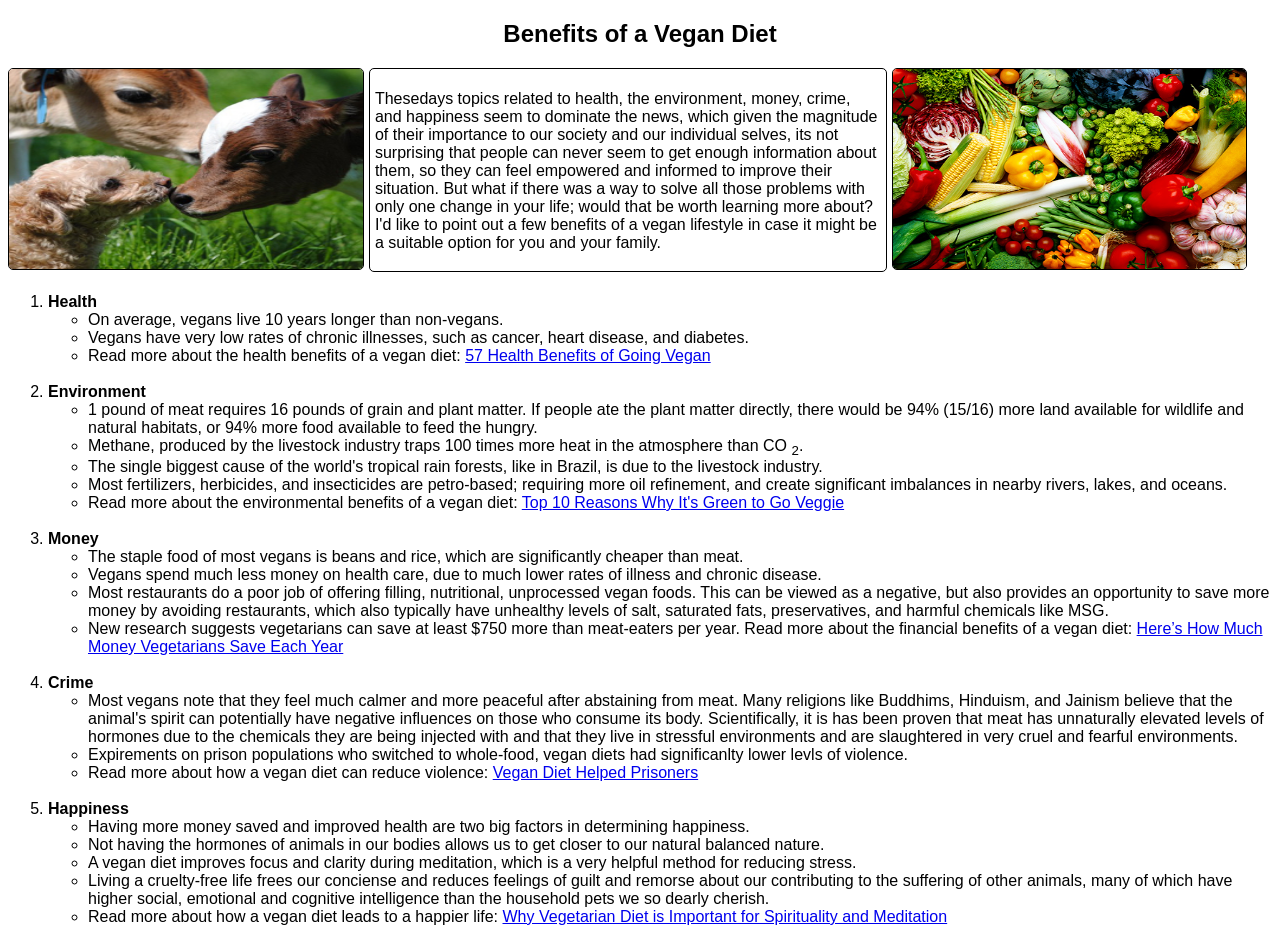
<file: web_basics/index.html>
<!DOCTYPE html>
<html style="font-family: Verdana, Geneva, sans-serif;">
<head>
    <meta charset="utf-8">
    <title>Benefits of a Vegan Diet</title>
</head>

<body>
    <main>
        <h2 style="text-align: center">Benefits of a Vegan Diet</h2>

        <div style="float: left;">

            <div style="width: 28%; float: left; margin-right: 2px">
                <img src="images/DogCow.jpg" alt="DogCow" style="height: 200px; width: 100%; border: 1px solid; border-radius: 5px;" />
            </div>

            <div style="float: left; margin: 5px; margin-top: 0px; padding: 5px; height: 192px; width: 40%; border: 1px solid; border-radius: 5px;" >
                <p>Thesedays topics related to health, the environment, money, crime, and happiness seem to dominate the news, which given the magnitude of their importance to our society and our individual selves, its not surprising that people can never seem to get enough information about them, so they can feel empowered and informed to improve their situation.  But what if there was a way to solve all those problems with only one change in your life; would that be worth learning more about?  I'd like to point out a few benefits of a vegan lifestyle in case it might be a suitable option for you and your family.</p>
            </div>

            <div style="width: 28%; float: left; margin-right: 2px">
                <img src="images/vegetables.jpg" alt="Vegetables" style="height: 200px; width: 100%; border: 1px solid; border-radius: 5px;"/>
            </div>

        </div>

        <section style="float: left;">
            <ol>
                <li><strong>Health</strong>
                    <ul><li>On average, vegans live 10 years longer than non-vegans.</li></ul>
                    <ul><li>Vegans have very low rates of chronic illnesses, such as cancer, heart disease, and diabetes.</li></ul>
                    <ul><li>Read more about the health benefits of a vegan diet: <a href="http://www.nursingdegree.net/blog/19/57-health-benefits-of-going-vegan/" target="_blank">57 Health Benefits of Going Vegan</a></li></ul>
                </li>
                </br>
                <li><strong>Environment</strong>
                    <ul><li>1 pound of meat requires 16 pounds of grain and plant matter.  If people ate the plant matter directly, there would be 94% (15/16) more land available for wildlife and natural habitats, or 94% more food available to feed the hungry.</li></ul>
                    <ul><li>Methane, produced by the livestock industry traps 100 times more heat in the atmosphere than CO <sub>2</sub>.</li></ul>
                    <ul><li>The single biggest cause of the world's tropical rain forests, like in Brazil, is due to the livestock industry.</li></ul>
                    <ul><li>Most fertilizers, herbicides, and insecticides are petro-based; requiring more oil refinement, and create significant imbalances in nearby rivers, lakes, and oceans.</li></ul>
                    <ul><li>Read more about the environmental benefits of a vegan diet: <a href="https://www.downtoearth.org/go-veggie/environment/top-10-reasons" target="_blank">Top 10 Reasons Why It's Green to Go Veggie</a></li></ul>
                </li>
                </br>
                <li><strong>Money</strong>
                    <ul><li>The staple food of most vegans is beans and rice, which are significantly cheaper than meat.</li></ul>
                    <ul><li>Vegans spend much less money on health care, due to much lower rates of illness and chronic disease.</li></ul>
                    <ul><li>Most restaurants do a poor job of offering filling, nutritional, unprocessed vegan foods.  This can be viewed as a negative, but also provides an opportunity to save more money by avoiding restaurants, which also typically have unhealthy levels of salt, saturated fats, preservatives, and harmful chemicals like MSG.</li></ul>
                    <ul><li>New research suggests vegetarians can save at least $750 more than meat-eaters per year.  Read more about the financial benefits of a vegan diet: <a href="http://time.com/money/4066188/vegetarians-save-money/" target="_blank">Here’s How Much Money Vegetarians Save Each Year</a></li></ul>
                </li>
                </br>
                <li><strong>Crime</strong>
                    <ul><li>Most vegans note that they feel much calmer and more peaceful after abstaining from meat.  Many religions like Buddhims, Hinduism, and Jainism believe that the animal's spirit can potentially have negative influences on those who consume its body.  Scientifically, it is has been proven that meat has unnaturally elevated levels of hormones due to the chemicals they are being injected with and that they live in stressful environments and are slaughtered in very cruel and fearful environments.</li></ul>
                    <ul><li>Expirements on prison populations who switched to whole-food, vegan diets had significanlty lower levls of violence.</li></ul>
                    <ul><li>Read more about how a vegan diet can reduce violence: <a href="http://www.care2.com/greenliving/vegan-diet-helped-prisoners.html" target="_blank">Vegan Diet Helped Prisoners</a></li></ul>
                </li>
                </br>
                <li><strong>Happiness</strong>
                    <ul><li>Having more money saved and improved health are two big factors in determining happiness.</li></ul>
                    <ul><li>Not having the hormones of animals in our bodies allows us to get closer to our natural balanced nature.</li></ul>
                    <ul><li>A vegan diet improves focus and clarity during meditation, which is a very helpful method for reducing stress.</li></ul>
                    <ul><li>Living a cruelty-free life frees our conciense and reduces feelings of guilt and remorse about our contributing to the suffering of other animals, many of which have higher social, emotional and cognitive intelligence than the household pets we so dearly cherish.</li></ul>
                    <ul><li>Read more about how a vegan diet leads to a happier life: <a href="http://www.thespiritualindian.com/vegetarian-diet-for-spirituality-meditation/" target="_blank">Why Vegetarian Diet is Important for Spirituality and Meditation</a></li></ul>
                </li>
            </ol>
        </section>
    </main>
    <br>
    <br>
</body>
</html>
</file>
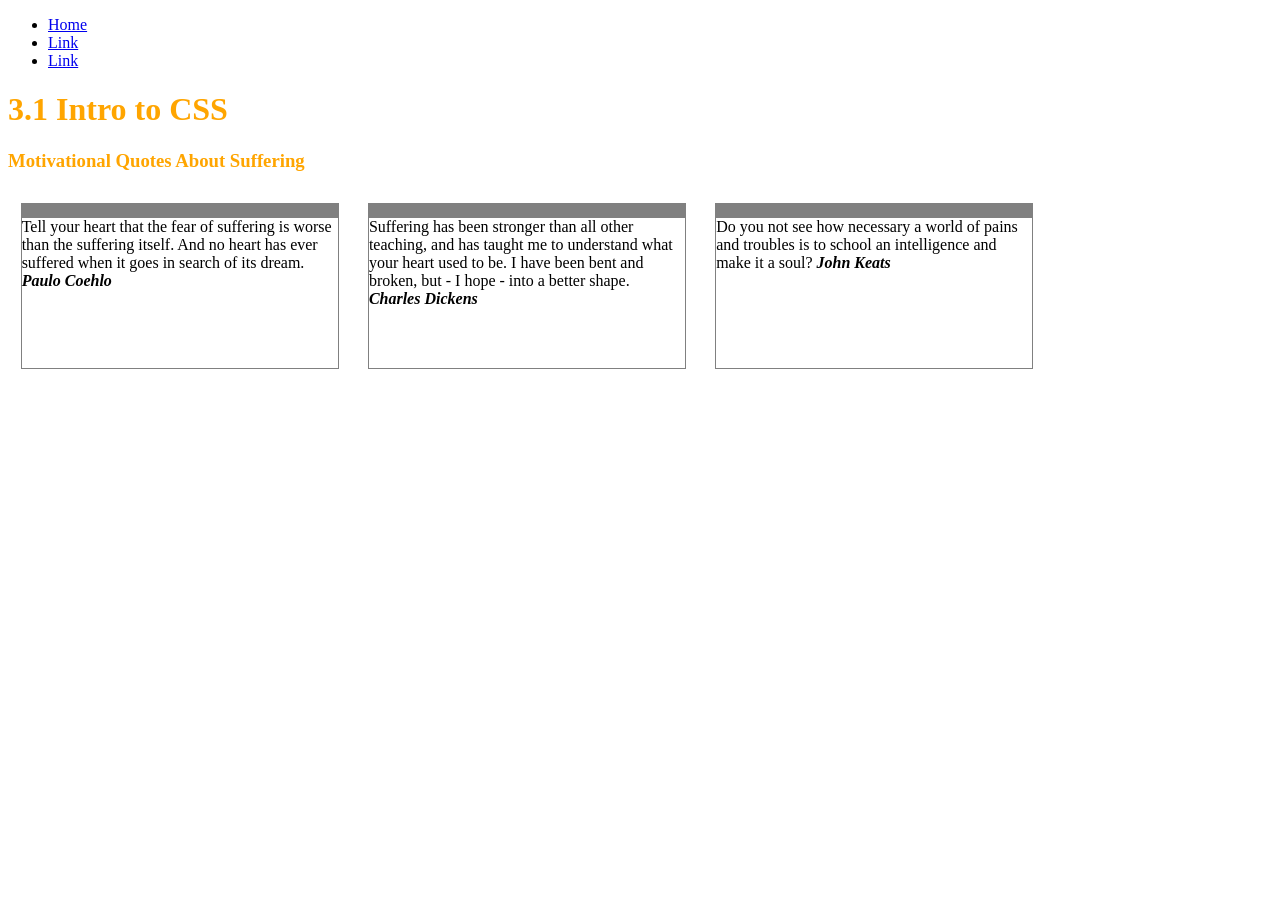
<file: css/css-practice/index.html>
<!DOCTYPE html>
<html>
    <head>
        <meta charset="utf-8">
        <link rel="stylesheet" href="css/style.css"  type="text/css">
        <title>#</title>
    </head>

    <body>
        <header>
            <nav>
                <ul>
                    <li class="active"><a href="index.html">Home</a></li>
                    <li><a href="index.html">Link</a></li>
                    <li><a href="index.html">Link</a></li>
                </ul>
            </nav>
        </header>

        <div class="container">
            <div class="greeting">
                <h1>3.1 Intro to CSS</h1>
            </div>

            <article class="article-1">
                <section class="section-1">

                    <h1>Motivational Quotes About Suffering</h1>
                    <blockquote>
                    Tell your heart that the fear of suffering is worse than the suffering itself. And no heart has ever suffered when it goes in search of its dream.
                      <cite>Paulo Coehlo</cite>
                    </blockquote>

                    <blockquote>
                    Suffering has been stronger than all other teaching, and has taught me to understand what your heart used to be. I have been bent and broken, but - I hope - into a better shape.
                      <cite>Charles Dickens</cite>
                    </blockquote>

                    <blockquote>
                    Do you not see how necessary a world of pains and troubles is to school an intelligence and make it a soul?
                      <cite>John Keats</cite>
                    </blockquote>


                </section>
            </article>

        </div>  <!-- Container Ends  -->
    </body>
</html>
</file>
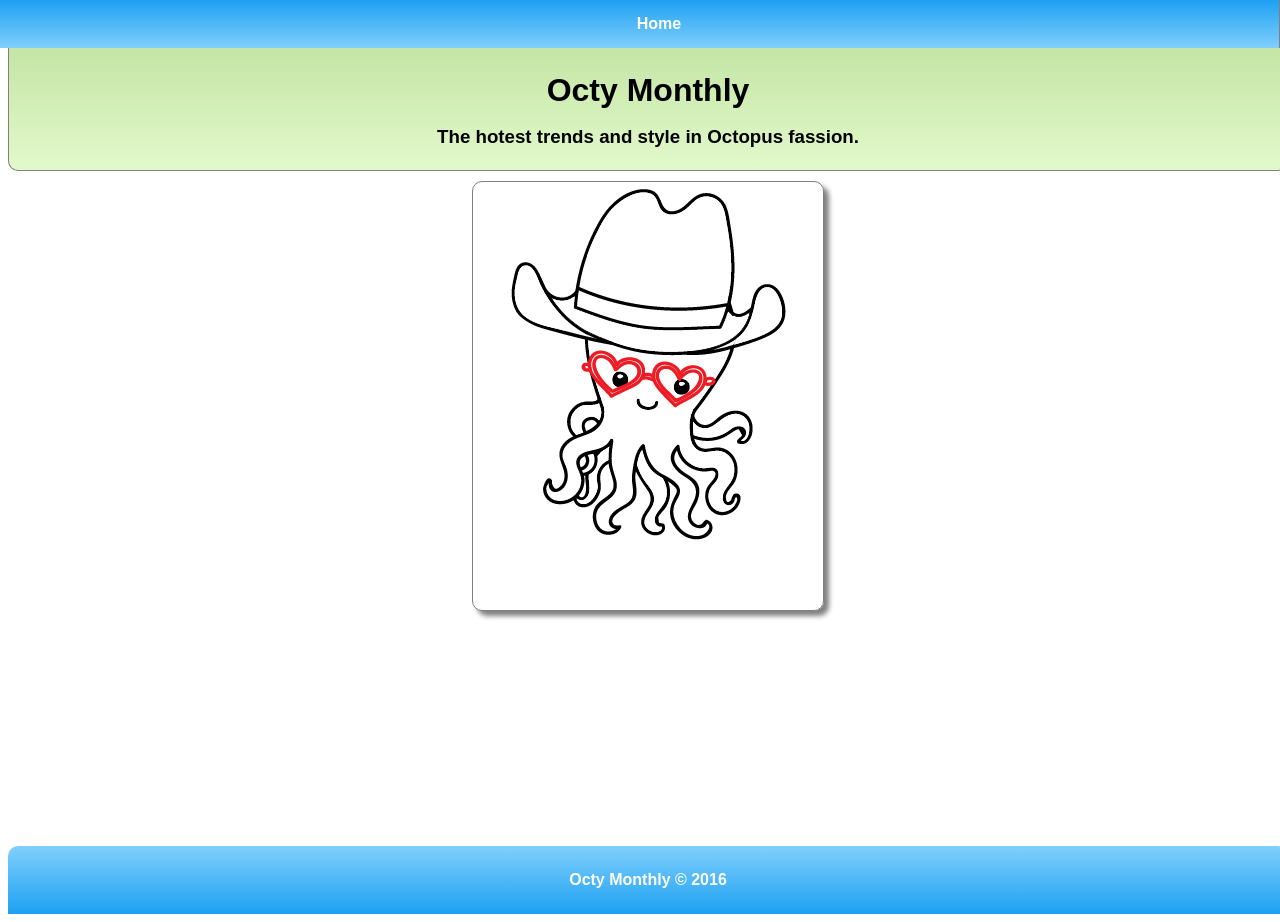
<file: css/positioning/index.html>
<!DOCTYPE html>
<html>
    <head>
        <meta charset="utf-8">
        <link rel="stylesheet" href="css/style.css"  type="text/css">
        <title>Octopus Styling</title>
    </head>

    <body>
        <header>
            <nav>
                <ul>
                    <li class="active"><a href="index.html">Home</a></li>
                </ul>
            </nav>
        </header>

            <div class="greeting">
                <h1>Octy Monthly</h1>
                <h3>The hotest trends and style in Octopus fassion.</h3>
            </div>

        <div class="container">

            <div class="image-box">

                <img class="oct-bod" src="images/octopus.png" alt="octopus">

                <img class="glasses" src="images/glasses.png" alt="glasses">

                <img class="hat" src="images/hat.png" alt="hat">

            </div>


        </div>  <!-- Container Ends  -->

        <footer>
            <p>Octy Monthly &copy; 2016</p>
        </footer>

    </body>
</html>
</file>
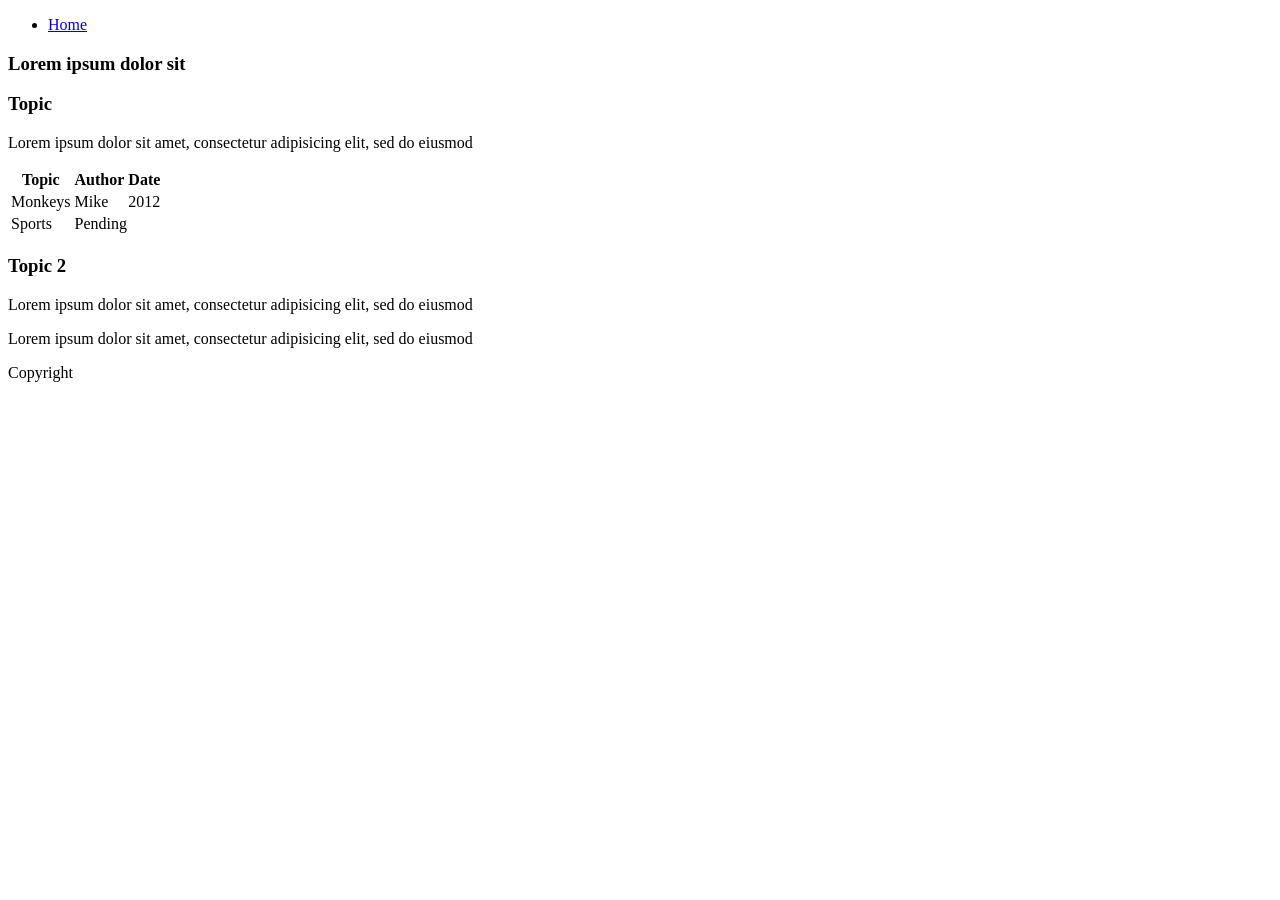
<file: html/gps/index.html>
<!DOCTYPE html>
<html>
<head>
    <title>Home</title>
</head>
<body>
    <header>
        <nav>
            <ul>
                <li><a href="index.html">Home</a></li>
            </ul>
        </nav>
    </header>
    <main>
        <article>
            <h3>Lorem ipsum dolor sit</h3>
            <section>
                <h3>Topic</h3>
                <p>Lorem ipsum dolor sit amet, consectetur adipisicing elit, sed do eiusmod</p>
                <table>
                    <tr>
                        <th>Topic</th>
                        <th>Author</th>
                        <th>Date</th>
                    </tr>
                    <tr>
                        <td>Monkeys</td>
                        <td>Mike</td>
                        <td>2012</td>
                    </tr>
                    <tr>
                        <td>Sports</td>
                        <td colspan="2">Pending</td>
                    </tr>
                </table>
            </section>
            <section>
                <h3>Topic 2</h3>
                <p>Lorem ipsum dolor sit amet, consectetur adipisicing elit, sed do eiusmod</p>
            </section>
        </article>
        <aside>
            <p>Lorem ipsum dolor sit amet, consectetur adipisicing elit, sed do eiusmod</p>
        </aside>
    </main>
    <footer>
        <p>Copyright</p>
    </footer>
</body>
</html>
</file>
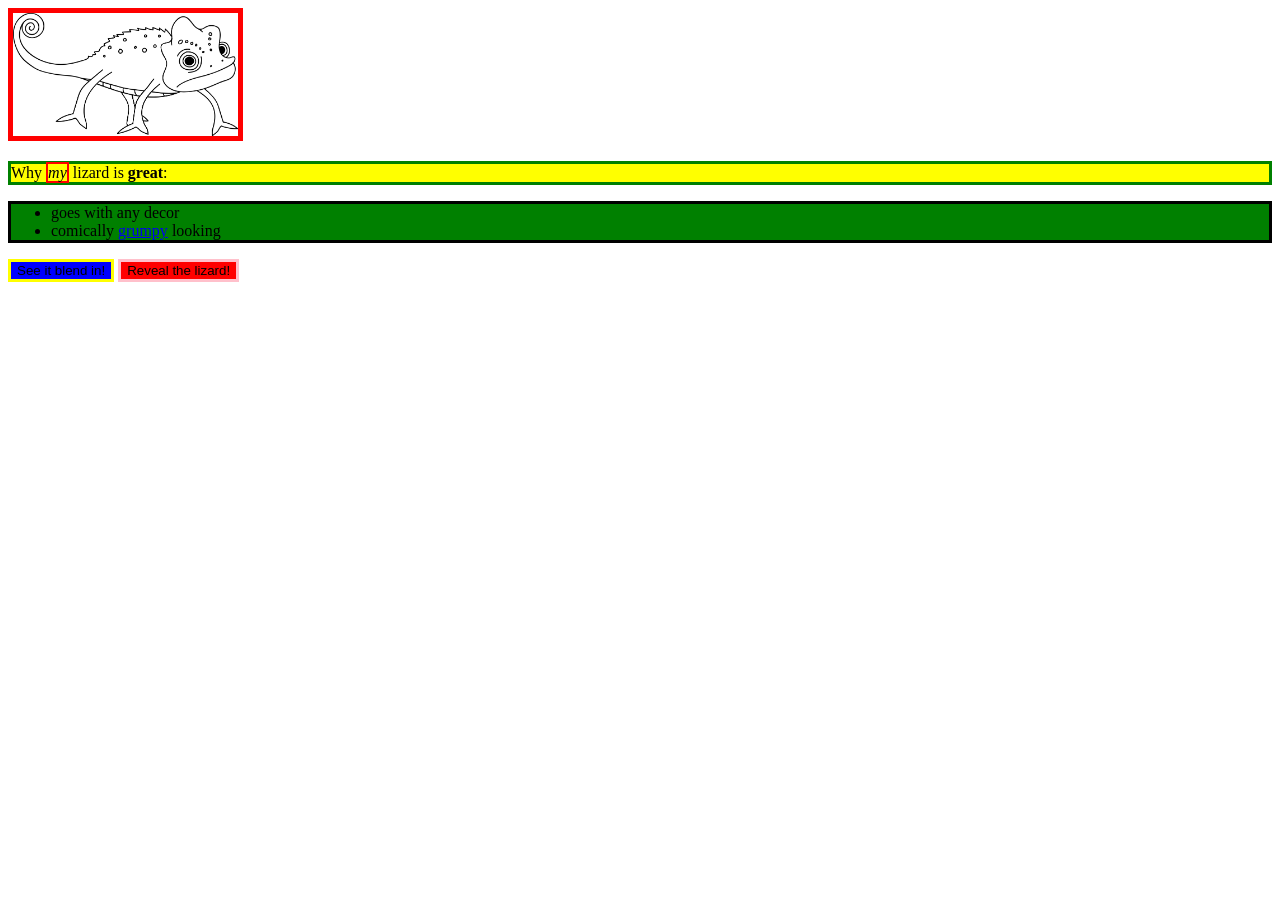
<file: web_dev/9.2_Pair_Dynamic_Pages_JS/index.html>
<!DOCTYPE html>
<html>
<head>
  <title>About My Pet</title>
  <link rel="stylesheet" href="style.css">
</head>
<body>
  <div id="about-my-pet">
    <img id="lizard-photo" src="chameleon.png">
    <p>Why <em>my</em> lizard is <strong>great</strong>:</p>
    <ul>
      <li>goes with any decor</li>
      <li>comically <a href="http://grumpy.com">grumpy</a> looking</li>
    </ul>
    <button>See it blend in!</button>
    <button>Reveal the lizard!</button>
  </div>
  <script src="script.js"></script>
</body>
</html>
</file>
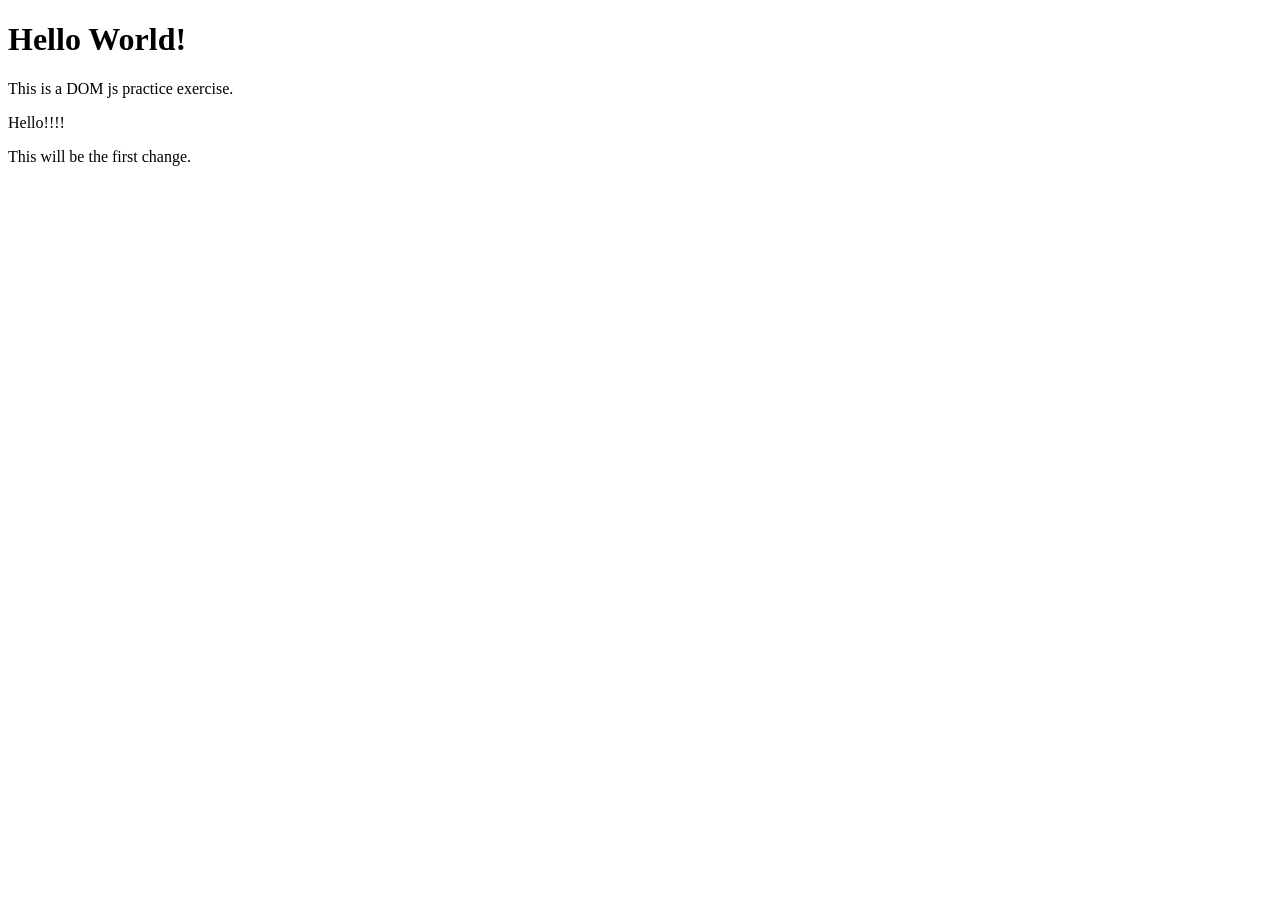
<file: web_dev/client_side_js/index.html>
<!DOCTYPE html>
<html>
  <head>
    <meta charset="utf-8">
    <title>Practice DOM JS</title>
  </head>
  <body>
    <h1>Hello World!</h1>
    <p class="greeting">This is a DOM js practice exercise.</p>

    <p id="demo">Hello!!!!</p>

    <p id="changes">This will be the first change.</p>
    <!-- <p id="changes">This will be the second change.</p> -->


    <!-- <script>
    document.getElementById("demo").innerHTML = "Hello World!";
    </script> -->

    <script src="script.js"></script>
  </body>
</html>
</file>
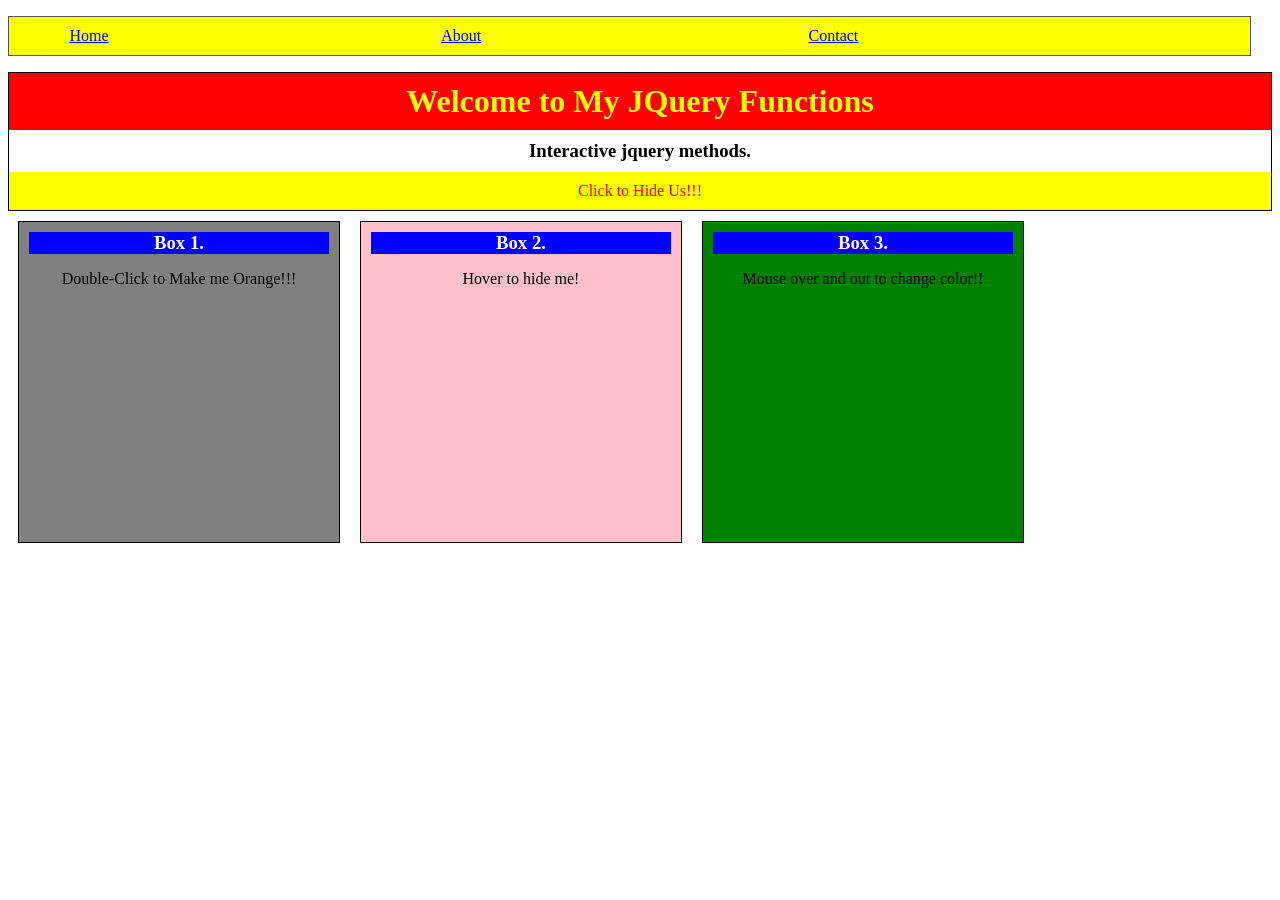
<file: web_dev/jquery/index.html>
<!DOCTYPE html>
<html>
  <head>
    <meta charset="utf-8">
    <title>My Jquery Functions</title>
    <link rel="stylesheet" href="styles.css">
    <script src="https://ajax.googleapis.com/ajax/libs/jquery/3.2.1/jquery.min.js"></script>
    <script src="my_jquery_functions.js"></script>
  </head>
  <body>

    <div id="nav">
      <ul>
        <li><a href="https://www.google.com">Home</a></li>
        <li><a href="https://www.google.com">About</a></li>
        <li><a href="https://www.google.com">Contact</a></li>
      </ul>
    </div>

    <div id="intro">
      <h1>Welcome to My JQuery Functions</h1>
      <h3>Interactive jquery methods.</h3>
      <p>Click to Hide Us!!!</p>
      <!-- <button>Click to Hide</button><br><br> -->
    </div>

    <div class="boxes" id="box1">
      <h3>Box 1.</h3>
      <p>Double-Click to Make me Orange!!!</p>
    </div>

    <div class="boxes" id="box2">
      <h3>Box 2.</h3>
      <p>Hover to hide me!</p>
    </div>

    <div class="boxes" id="box3">
      <h3>Box 3.</h3>
      <p>Mouse over and out to change color!!</p>
    </div>



  </body>
</html>
</file>
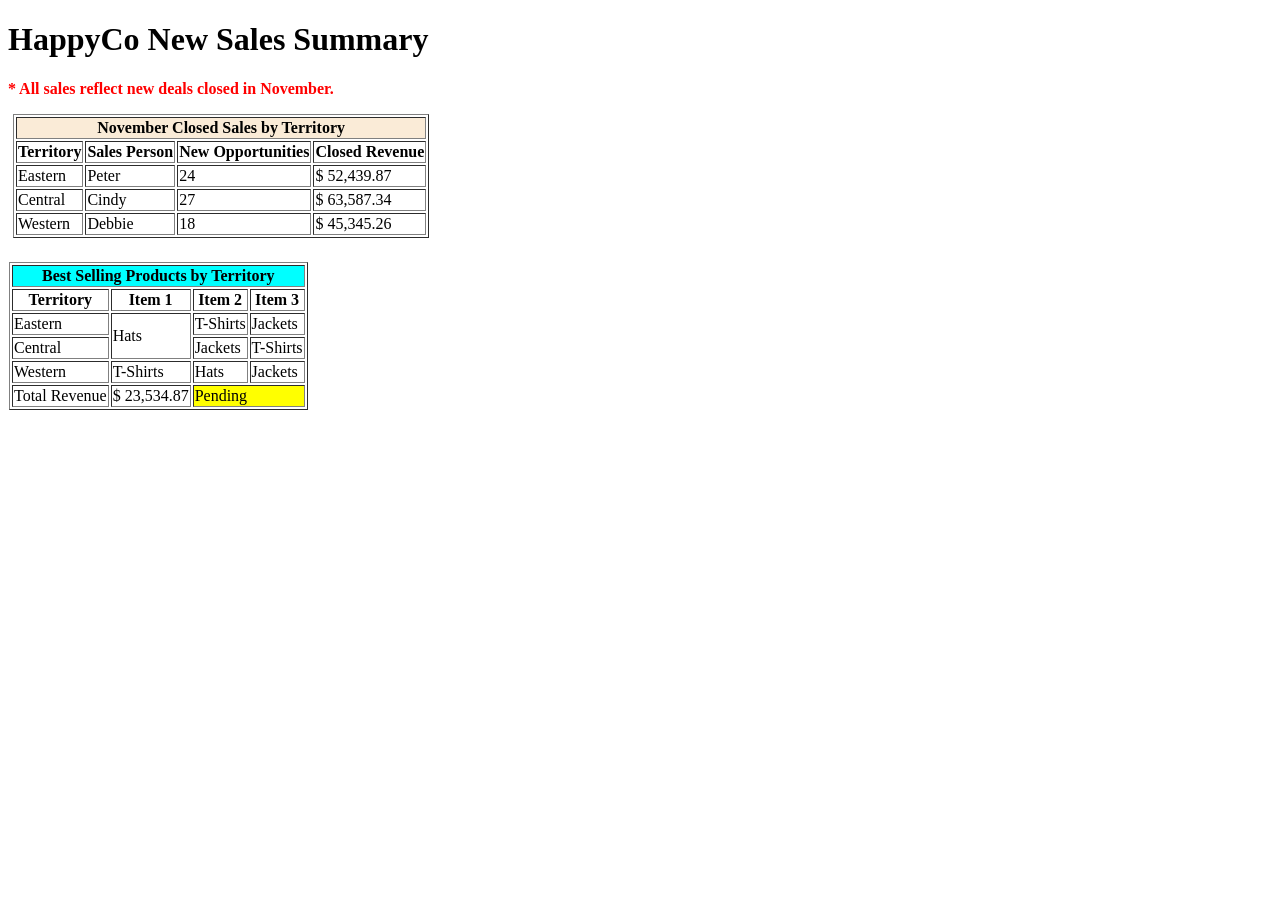
<file: html/table-practice.html>
<!DOCTYPE html>
<html>
    <head>
        <meta charset="utf-8">
        <title>HappyCo New Sales</title>
    </head>
    <body>
        <h1>HappyCo New Sales Summary</h1>
        <p style="color: red;"><strong>* All sales reflect new deals closed in November.</strong></p>
        <table border="1" style="margin:5px;">
            <tr>
                <th colspan="4" style="background: #FAEBD7;">November Closed Sales by Territory</th>
            </tr>
            <tr>
                <th>Territory</th>
                <th>Sales Person</th>
                <th>New Opportunities</th>
                <th>Closed Revenue</th>
            </tr>
            <tr>
                <td>Eastern</td>
                <td>Peter</td>
                <td>24</td>
                <td>$ 52,439.87</td>
            </tr>
            <tr>
                <td>Central</td>
                <td>Cindy</td>
                <td>27</td>
                <td>$ 63,587.34</td>
            </tr>
            <tr>
                <td>Western</td>
                <td>Debbie</td>
                <td>18</td>
                <td>$ 45,345.26</td>
            </tr>
        </table>
        <br>

        <table border="1" style="margin: 1px;">
            <tr>
                <th colspan="4" style="background: #00FFFF;">Best Selling Products by Territory</th>
            </tr>
            <tr>
                <th>Territory</th>
                <th>Item 1</th>
                <th>Item 2</th>
                <th>Item 3</th>
            </tr>
            <tr>
                <td>Eastern</td>
                <td rowspan="2">Hats</td>
                <td>T-Shirts</td>
                <td>Jackets</td>
            </tr>
            <tr>
                <td>Central</td>
                <td>Jackets</td>
                <td>T-Shirts</td>
            </tr>
            <tr>
                <td>Western</td>
                <td>T-Shirts</td>
                <td>Hats</td>
                <td>Jackets</td>
            </tr>
            <tr>
                <td>Total Revenue</td>
                <td>$ 23,534.87</td>
                <td colspan="2" style="background: yellow;">Pending</td>
            </tr>
        </table>


    </body>
</html>
</file>
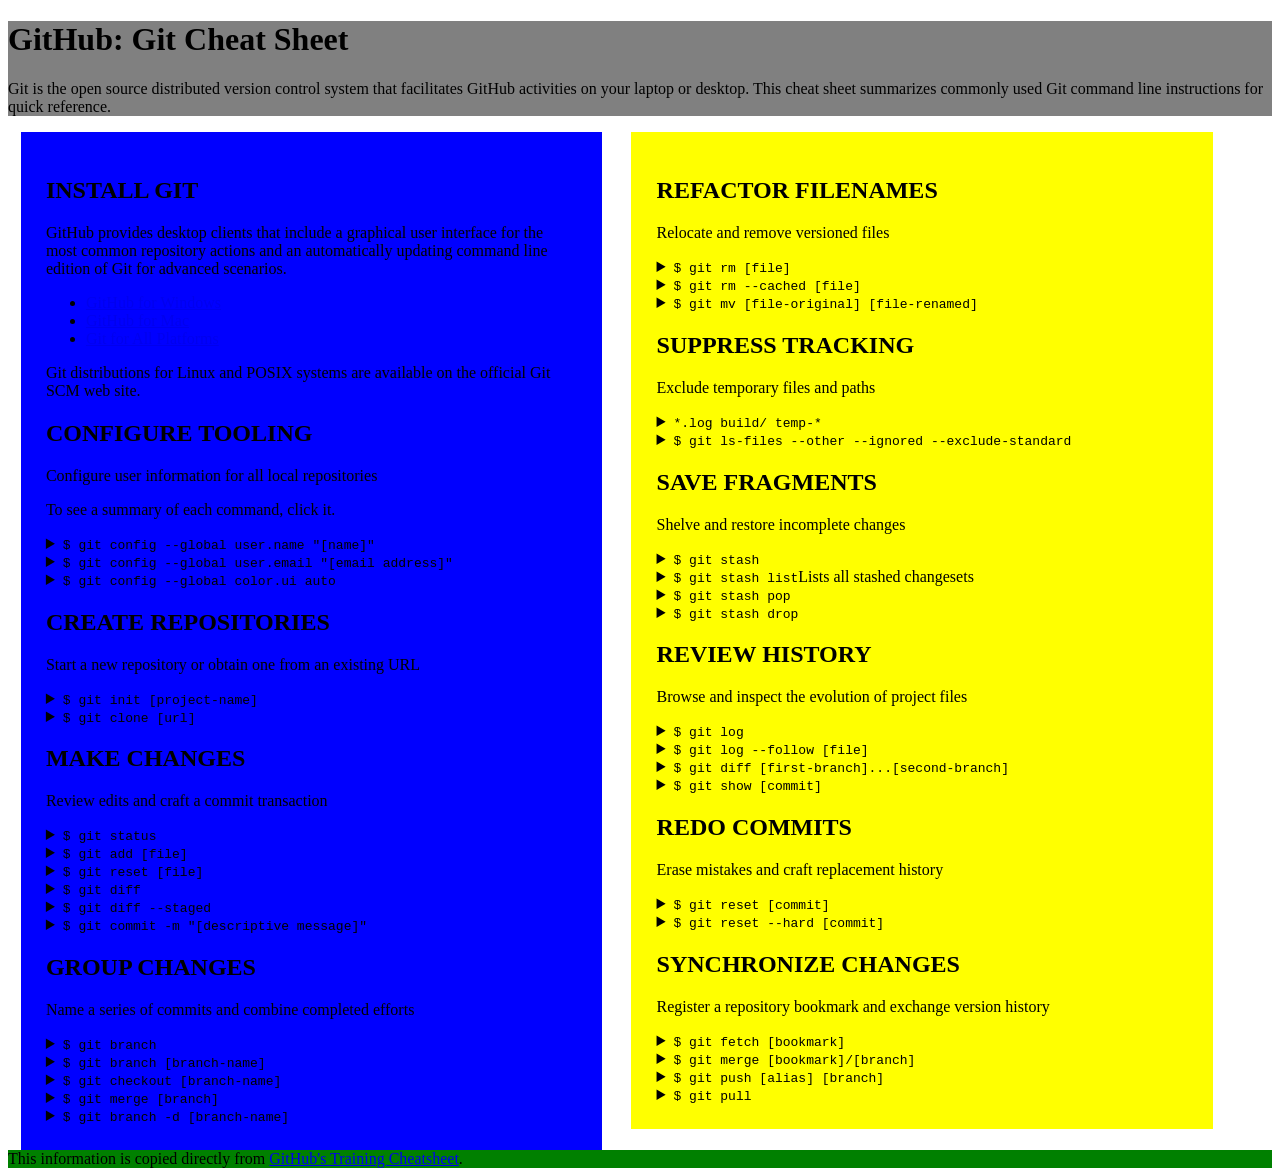
<file: css/gps/gps2-1.html>
<!--
Write your names here:
1. Adam Booth
2.

Adam's GH Link: https://github.com/4rlm/phase-0-tracks

We spent [#] hours on this challenge.
-->

<!-- This challenge uses HTML5 syntax that may not be available in all browsers (It works in Chrome and Safari, from my testing. (<details> and<summary>). -->

<!DOCTYPE html>
<html lang="en">
  <head>
    <meta charset="UTF-8">
    <link rel="stylesheet" href="gps2-1.css" type="text/css">
    <title>Git Cheat Sheet</title>
  </head>

  <body>
    <header>
      <h1>GitHub: Git Cheat Sheet</h1>
      <p>Git is the open source distributed version control system that
        facilitates GitHub activities on your laptop or desktop.
        This cheat sheet summarizes commonly used Git command line
        instructions for quick reference.</p>
    </header>

    <section class="column-1">
      <article>
        <h2>INSTALL GIT</h2>
        <p>GitHub provides desktop clients that include a graphical user
        interface for the most common repository actions and an automatically
        updating command line edition of Git for advanced scenarios.</p>
        <ul>
          <li><a href="https://windows.github.com">GitHub for Windows</a></li>
          <li><a href="https://mac.github.com">GitHub for Mac</a></li>
          <li><a href="http://git-scm.com">Git for All Platforms</a></li>
        </ul>

        Git distributions for Linux and POSIX systems are available on the
        official Git SCM web site.
      </article>

      <article>
        <h2>CONFIGURE TOOLING</h2>
        <p>Configure user information for all local repositories</p>
        <p> To see a summary of each command, click it.</p>

        <details>
          <summary><code>$ git config --global user.name "[name]"</code></summary>
          <p>Sets the name you want attached to your commit transactions</p>
        </details>

        <details>
          <summary><code>$ git config --global user.email "[email address]"</code></summary>
          <p>Sets the email you want atached to your commit transactions</p>
        </details>

        <details>
          <summary><code>$ git config --global color.ui auto</code></summary>
          <p>Enables helpful colorization of command line output</p>
        </details>
      </article>

      <article>
        <h2>CREATE REPOSITORIES</h2>
        <p>Start a new repository or obtain one from an existing URL</p>

        <details>
          <summary><code>$ git init [project-name]</code></summary>
          <p>Creates a new local repository with the specified name</p>
        </details>

        <details>
          <summary><code>$ git clone [url]</code></summary>
          <p>Downloads a project and its entire version history</p>
        </details>
      </article>

      <article>
        <h2>MAKE CHANGES</h2>
        <p>Review edits and craft a commit transaction</p>

        <details>
          <summary><code>$ git status</code></summary>
          <p>Lists all new or modified files to be committed</p>
        </details>

        <details>
          <summary><code>$ git add [file]</code></summary>
          <p>Snapshots the file in preparation for versioning</p>
        </details>

        <details>
          <summary><code>$ git reset [file]</code></summary>
          <p>Unstages the file, but preserve its contents</p>
        </details>

        <details>
          <summary><code>$ git diff</code></summary>
          <p>Shows file differences not yet staged</p>
        </details>

        <details>
          <summary><code>$ git diff --staged</code></summary>
          <p>Shows file differences between staging and the last file version</p>
        </details>

        <details>
          <summary><code>$ git commit -m "[descriptive message]"</code></summary>
          <p>Records file snapshots permanently in version history</p>
        </details>
      </article>

      <article>
        <h2>GROUP CHANGES</h2>
        <p>Name a series of commits and combine completed efforts</p>

        <details>
          <summary><code>$ git branch</code></summary>
          <p>Lists all local branches in the current repository</p>
        </details>

        <details>
          <summary><code>$ git branch [branch-name]</code></summary>
          <p>Creates a new branch</p>
        </details>

        <details>
          <summary><code>$ git checkout [branch-name]</code></summary>
          <p>Switches to the specified branch and updates the working directory</p>
        </details>

        <details>
          <summary><code>$ git merge [branch]</code></summary>
          <p>Combines the specified branch’s history into the current branch</p>
        </details>

        <details>
          <summary><code>$ git branch -d [branch-name]</code></summary>
          <p>Deletes the specified branch</p>
        </details>
      </article>
    </section>

    <section class="column-2">
      <article>
        <h2>REFACTOR FILENAMES</h2>
        <p>Relocate and remove versioned files</p>

        <details>
          <summary><code>$ git rm [file]</code></summary>
          <p>Deletes the file from the working directory and stages the deletion</p>
        </details>

        <details>
          <summary><code>$ git rm --cached [file]</code></summary>
          <p>Removes the file from version control but preserves the file locally</p>
        </details>

        <details>
          <summary><code>$ git mv [file-original] [file-renamed]</code></summary>
          <p>Changes the file name and prepares it for commit</p>
        </details>
      </article>

      <article>
        <h2>SUPPRESS TRACKING</h2>
        <p>Exclude temporary files and paths</p>

        <details>
          <summary><code>*.log
                    build/
                    temp-*
          </code></summary>
          <p>A text file named .gitignore suppresses accidental versioning of files and paths matching the specified paterns</p>
        </details>

        <details>
          <summary><code>$ git ls-files --other --ignored --exclude-standard</code></summary>
          <p>Lists all ignored files in this project</p>
        </details>
      </article>

      <article>
        <h2>SAVE FRAGMENTS</h2>
        <p>Shelve and restore incomplete changes</p>

        <details>
          <summary><code>$ git stash</code></summary>
          <p>Temporarily stores all modified tracked files</p>
        </details>

        <details>
          <summary><code>$ git stash list</code>Lists all stashed changesets</summary>
          <p></p>
        </details>

        <details>
          <summary><code>$ git stash pop</code></summary>
          <p>Restores the most recently stashed files</p>
        </details>

        <details>
          <summary><code>$ git stash drop</code></summary>
          <p>Discards the most recently stashed changeset</p>
        </details>

      </article>

      <article>
        <h2>REVIEW HISTORY</h2>
        <p>Browse and inspect the evolution of project files</p>

        <details>
          <summary><code>$ git log</code></summary>
          <p>Lists version history for the current branch</p>
        </details>

        <details>
          <summary><code>$ git log --follow [file]</code></summary>
          <p>Lists version history for a file, including renames</p>
        </details>

        <details>
          <summary><code>$ git diff [first-branch]...[second-branch]</code></summary>
          <p>Shows content differences between two branches</p>
        </details>

        <details>
          <summary><code>$ git show [commit]</code></summary>
          <p>Outputs metadata and content changes of the specified commit</p>
        </details>
      </article>

      <article>
        <h2>REDO COMMITS</h2>
        <p>Erase mistakes and craft replacement history</p>

        <details>
          <summary><code>$ git reset [commit]</code></summary>
          <p>Undoes all commits after [commit], preserving changes locally</p>
        </details>

        <details>
          <summary><code>$ git reset --hard [commit]</code></summary>
          <p>Discards all history and changes back to the specified commit</p>
        </details>
      </article>

      <article>
        <h2>SYNCHRONIZE CHANGES</h2>
        <p>Register a repository bookmark and exchange version history</p>

        <details>
          <summary><code>$ git fetch [bookmark]</code></summary>
          <p>Downloads all history from the repository bookmark</p>
        </details>

        <details>
          <summary><code>$ git merge [bookmark]/[branch]</code></summary>
          <p>Combines bookmark’s branch into current local branch</p>
        </details>

        <details>
          <summary><code>$ git push [alias] [branch]</code></summary>
          <p>Uploads all local branch commits to GitHub</p>
        </details>

        <details>
          <summary><code>$ git pull</code></summary>
          <p>Downloads bookmark history and incorporates changes</p>
        </details>
      </article>
    </section>

    <footer>
      This information is copied directly from <a href="https://training.github.com/kit/downloads/github-git-cheat-sheet.pdf">GitHub's Training Cheatsheet</a>.
    </footer>
  <!-- Add your reflection here as a comment. -->
  </body>
</html>
</file>
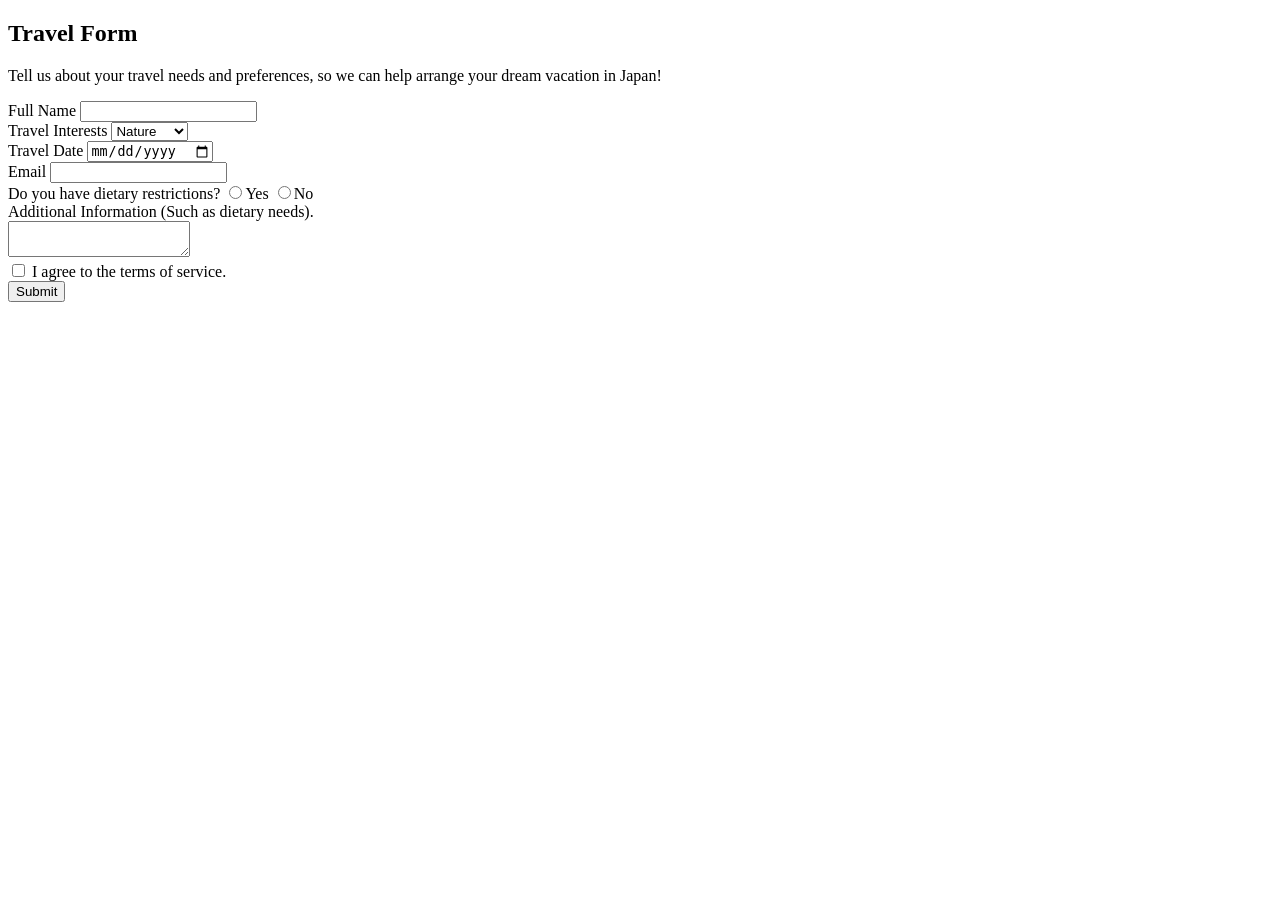
<file: html/forms/practice-form.html>
<!DOCTYPE html>
<html>
    <head>
        <meta charset="utf-8">
        <title>Cool Cities in Japan</title>
    </head>
    <body>
        <div class="greeting">
            <h2>Travel Form</h2>
            <p>Tell us about your travel needs and preferences, so we can help arrange your dream vacation in Japan!</p>
        </div>

        <form class="travel-form" action="success.html" method="post">

            <div>
                <label for="full_name">Full Name</label>
                <input type="text" name="full_name">
            </div>

            <div>
                <label>Travel Interests</label>
                <select name="travel_interests">
                    <option value="nature">Nature</option>
                    <option value="historical">Historical</option>
                    <option value="culinary">Culinary</option>
                    <option value="cultural">Cultural</option>
                    <option value="nightlife">Nightlife</option>
                    <option value="relaxing">Relaxing</option>
                </select>
            </div>

            <div>
                <label for="travel_date">Travel Date</label>
                <input type="date" name="travel_date">
            </div>

            <div>
                <label for="email">Email</label>
                <input type="email" name="email">
            </div>

            <div>
                <label for="radio">Do you have dietary restrictions?</label>
                <input type="radio" name="yes" value="yes">Yes
                <input type="radio" name="no" value="no">No
            </div>

            <div>
                <label for="additional_information">Additional Information (Such as dietary needs).</label>
                <br>
                <textarea name="name"></textarea>
                <br>
            </div>

            <div>
                <input type="checkbox" name="terms" value="agree">
                I agree to the terms of service.
            </div>

            <button type="submit" name="button">Submit</button>
        </form>

    </body>
</html>
</file>
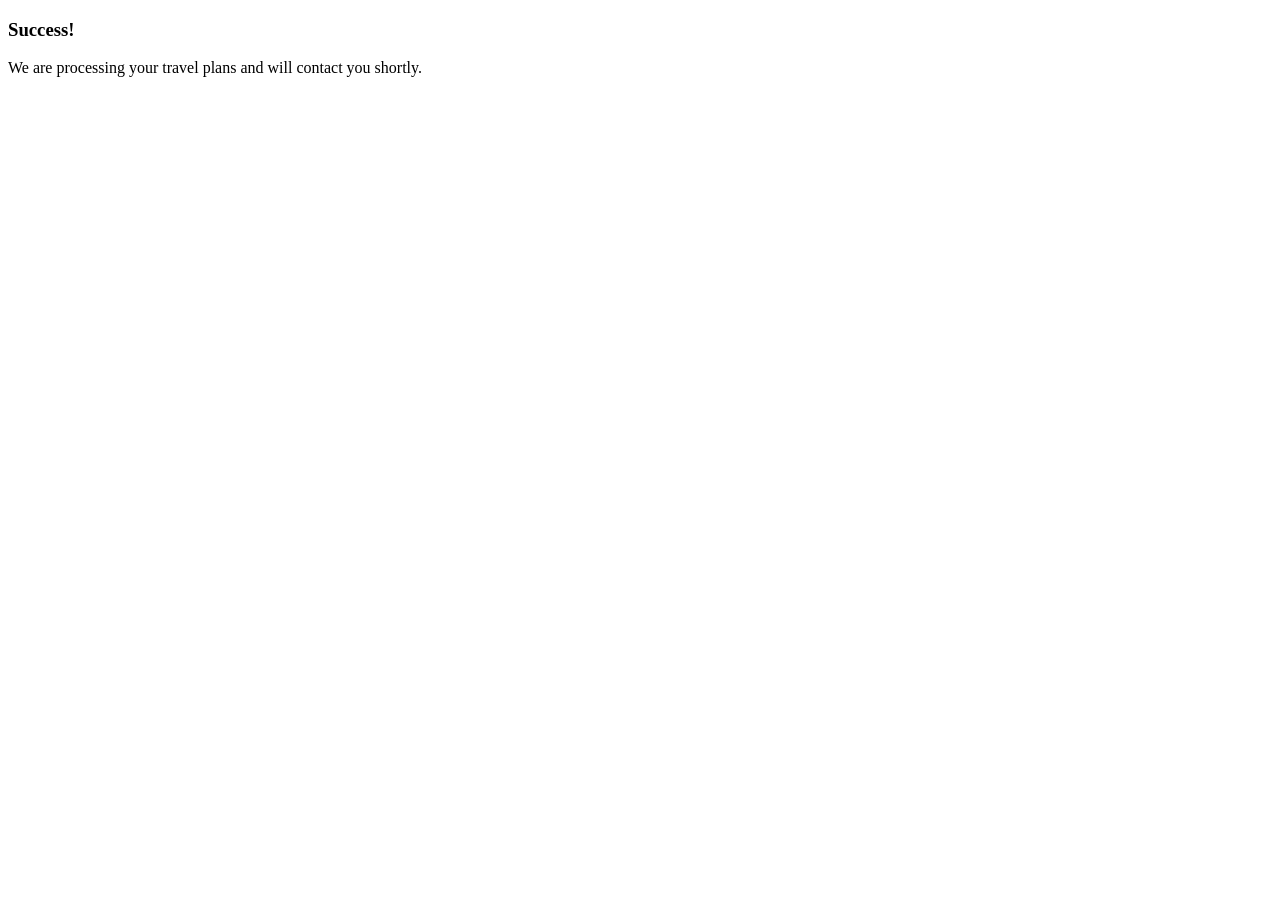
<file: html/forms/success.html>
<!DOCTYPE html>
<html>
    <head>
        <meta charset="utf-8">
        <title>Success</title>
    </head>
    <body>
        <div>
            <h3>Success! </h3>
            <p>We are processing your travel plans and will contact you shortly.</p>
        </div>

    </body>
</html>
</file>
<file: css/css-practice/css/style.css>
h1 {
    color: orange;
}

blockquote {
    display: inline-block;
    width: 25%;
    vertical-align: top;
    min-height: 150px;
    border: 1px solid gray;
    border-top: 15px solid gray;
    margin: 1%;
}

cite {
    font-weight: bold;
}
</file>
<file: css/positioning/css/style.css>
html, body {
    width: 100%;
    font-family: Helvetica;
    line-height: 1;
}

nav {
    position: fixed;
    /*display: inline-block;*/
    width: 100%;
    text-align: center;
    background-image: linear-gradient(#1da1f2, #80cffc);
    margin-top: -48px;
    margin-left: -10px;
    margin-right: -10px;
    border-left: 1px solid gray;
    border-right: 1px solid gray;

}

nav li {
    list-style: none;
    /*height: 50px;*/
    /*padding-top: 5px;*/
    /*padding-bottom: 5px;*/
}

nav li a {
    color: white;
    font-weight: bold;
    text-decoration: none;
}


.greeting {
    background-image: linear-gradient(#c4e5a5, #e3f9cc);
    text-align: center;
    border-radius: 0 0 10px 10px;
    border-left: 1px solid gray;
    border-right: 1px solid gray;
    border-bottom: 1px solid gray;


    /*clear: both;*/
    margin-top: 48px;
    padding: 5px 0 5px 0;

}

.container {
    width: 80%;
    margin: auto;
}

.image-box{
    /*display: inline-block;*/
    /*width: 40%;*/
    /*margin-left: auto;*/
    /*margin-right: auto;*/
}

img.oct-bod {
    display: block;
    margin-left: auto;
    margin-right: auto;
    margin-top: 10px;
    margin-bottom: 10px;
    box-shadow: 5px 5px 5px gray;
    border: 1px solid gray;
    border-radius: 10px;
    padding: 70px;
}


img.hat {
    display: block;
    margin-left: auto;
    margin-right: auto;
    position: relative;
    z-index: 2;
    bottom: 490px;
}

img.glasses {
    display: block;
    margin-left: auto;
    margin-right: auto;
    position: relative;
    z-index: 3;
    bottom: 271px;
}

footer {
    text-align: center;
    background-image: linear-gradient(#80cffc, #1da1f2);
    color: white;
    font-weight: bold;
    border-radius: 10px 10px 0 0;
    padding: 10px;
}
</file>
<file: web_dev/9.2_Pair_Dynamic_Pages_JS/style.css>
#lizard-photo {
  width: 225px;
  height: auto;
}
</file>
<file: web_dev/jquery/styles.css>
#nav ul li {
  color: blue;
  list-style: none;
  text-align: center;
  display: inline-block;
  width: 29%;
  padding: 10px;
}

#nav ul {
  background: yellow;
  list-style-type: none;
  width: 95%;
  border: 1px solid #555;
}

#nav li a {
    display: block;
    width: 60px;
}

#intro {
  border: 1px solid black;
}

#intro h1, #intro h3, #intro p{
  text-align: center;
  padding: 10px;
  margin: 0;
}

#intro h1 {
  background: red;
  color: yellow;
}

#intro p {
  background: yellow;
  color: red;
}

.boxes {
  height: 300px;
  width: 300px;
  border: 1px solid black;
  float: left;
  margin: 10px;
  padding: 10px;
  text-align: center;
}

#box1 {
  background: gray;
}

#box2 {
  background: pink;
}

#box3 {
  background: green;
}

.boxes h3 {
  background: blue;
  color: white;
  margin: 0;
}
</file>
<file: css/gps/gps2-1.css>
header {
    width: 100%;
    background-color: gray;
}

section {
    width: 46%;
    display: inline-block;
    vertical-align: top;
    padding: 2%;
    box-sizing: border-box;
}

.column-1 {
    background-color: blue;
    margin: 0 1% 0 1%;
}

.column-2 {
    background-color: yellow;
    margin: 0 1% 0 1%;
}

footer {
    width: 100%;
    background-color: green;
}
</file>
